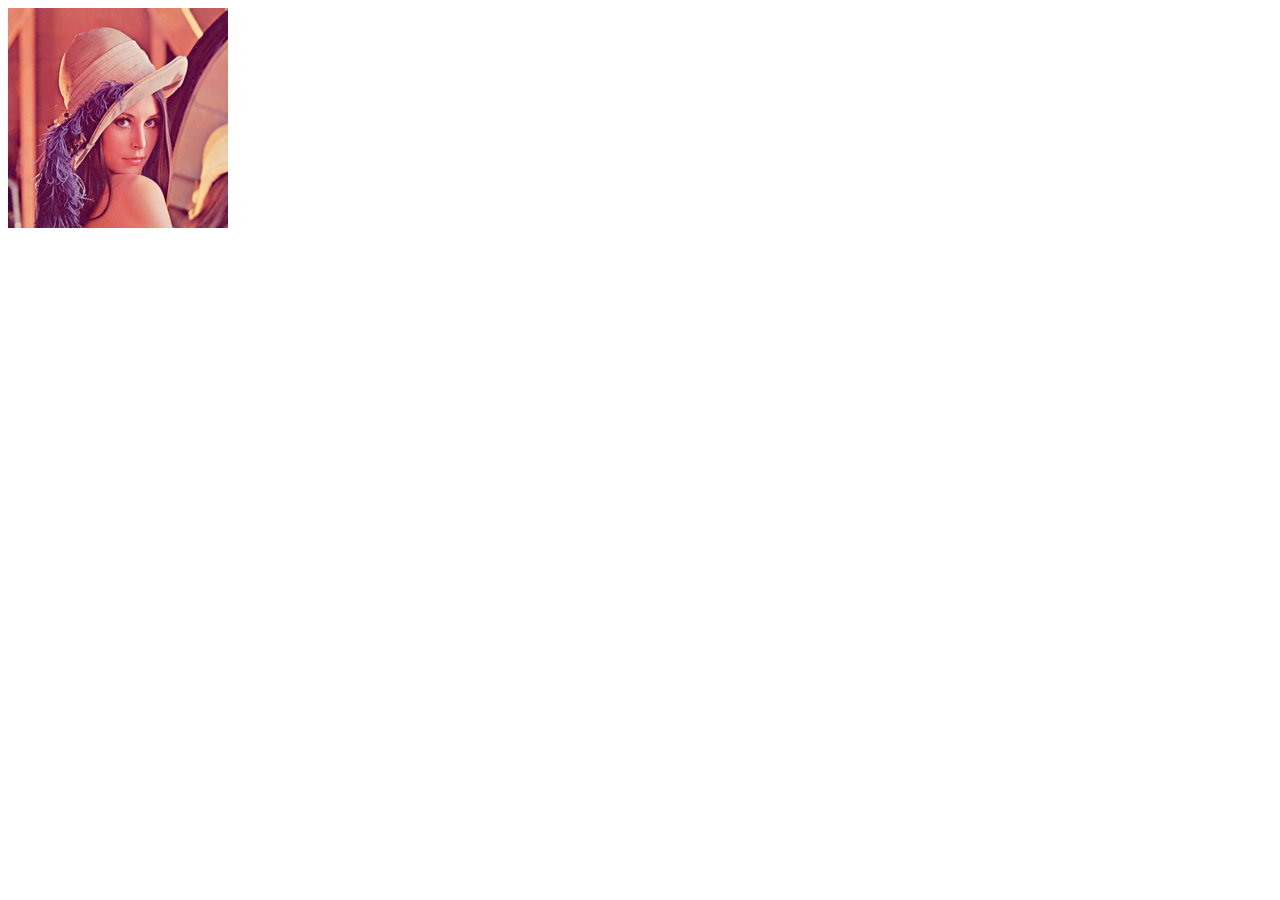
<file: API/index.html>
<!DOCTYPE html>
<html lang="en">
<head>
    <meta charset="UTF-8">
    <meta http-equiv="X-UA-Compatible" content="IE=edge">
    <meta name="viewport" content="width=device-width, initial-scale=1.0">
    <title>Programación 12 Julio 2022.</title>
    <script src="node_modules/lena.js/dist/browser.js"></script>
</head>
<body>
    <img src="lena.png" id="imagen-original">
    <canvas id="imagen-filtrada"></canvas>
    <script type="text/javascript">
        var imagenOriginal = document.getElementById("imagen-original");
        var imagenFiltradaCanvas = document.getElementById("imagen-filtrada");
        var filter = LenaJS["gaussian"];
        LenaJS.filterImage(imagenFiltradaCanvas, filter, imagenOriginal);
        var filter2 = LenaJS["mirror"];
        LenaJS.redrawCanvas(imagenFiltradaCanvas, filter2);
        var filter3 = LenaJS["grayscale"];
        LenaJS.redrawCanvas(imagenFiltradaCanvas, filter3);
    </script>
</body>
</html>
</file>
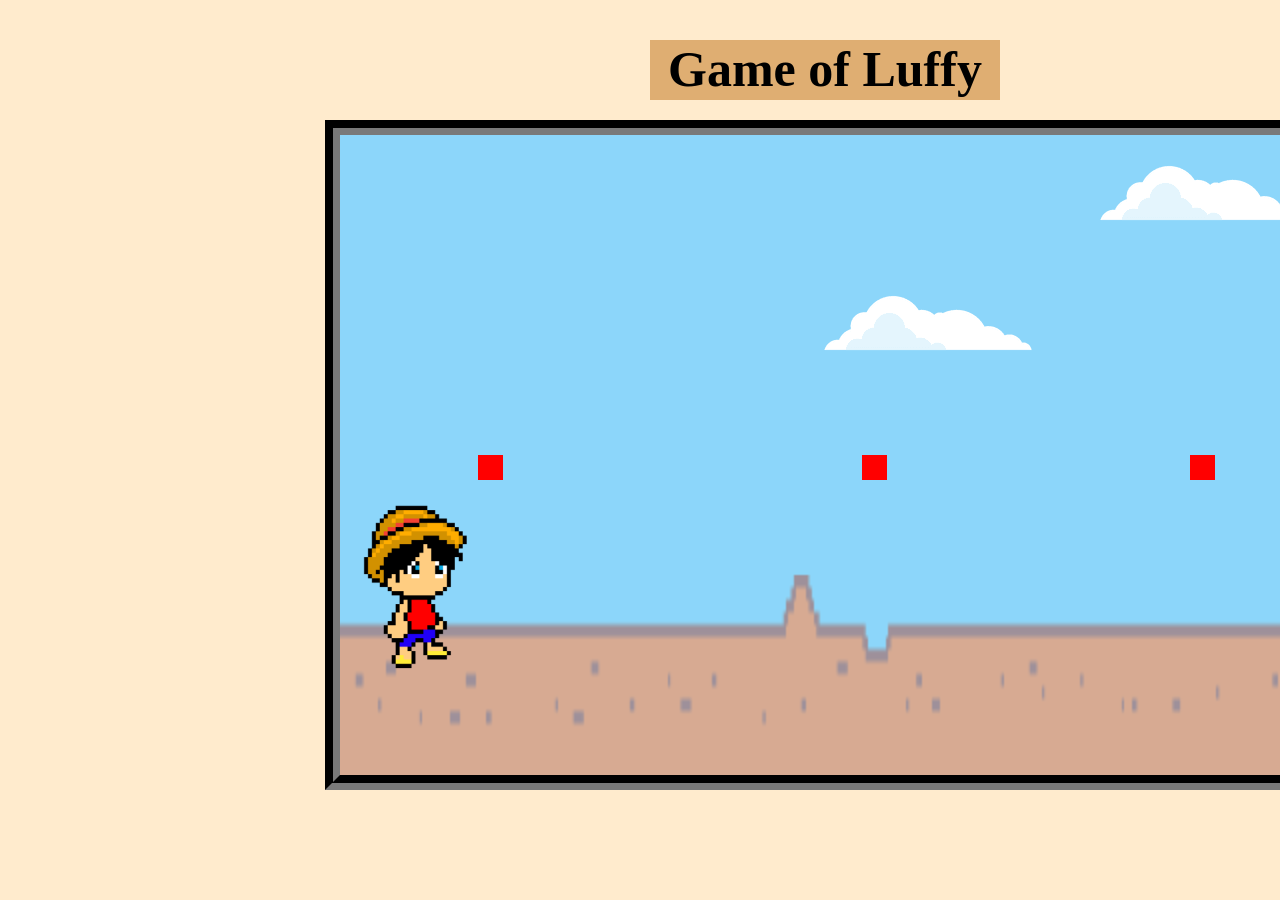
<file: juegoluffy/index.html>
<!DOCTYPE html>
<html lang="en">

<head>
    <meta charset="UTF-8">
    <meta http-equiv="X-UA-Compatible" content="IE=edge">
    <meta name="viewport" content="width=device-width, initial-scale=1.0">
    <title>Juego Canva</title>
    <link rel="stylesheet" href="estilos.css">
</head>

<body onload="iniciar();">
    <header>
        <h1>Game of Luffy</h1>
    </header>
    <canvas id="espacio_juego" width="1020" height="640" style=" background-image: url('fondo.png');"></canvas>
    <img src="fondo.png" id="fondo" style="display: none;">
    <img src="suelo.png" id="suelo" style="display: none;">
    <img src="nube.png" id="nube" style="display: none;">
    <img src="luffyp.png" id="luffy" style="display: none;">
    <img src="luffyp copia.png" id="luffyDos" style="display: none;">
    <script type="text/javascript">
        function iniciar() {
            var canvas = document.getElementById("espacio_juego");
            var context = canvas.getContext("2d");
            nube();
            animarNube();
        };

        var posicionX = 0;
        var intervalo;
        var posicionXnube = 1276;
        var posicionXnubeDos = 1000;
        var posicionXnubeTres = 1600;
        var tecla = "D";
        var img2 = document.getElementById("luffy");
        var luffyDos = document.getElementById("luffyDos");
        var posicionXobj = Math.floor((Math.random() * (325 - 0 + 1)) + 0);
        var posicionXobjDos = Math.floor((Math.random() * (665 - 340 + 1)) + 340);
        var posicionXobjTres = Math.floor((Math.random() * (1005 - 680 + 1)) + 680);
        var posicionYobj = 0;

        window.onkeydown = function obtenerTecla(valor) {
            tecla = valor.key
            if (posicionX >= 0 && posicionX < 870 && (tecla == 'd' || tecla == 'D' || tecla == 'ArrowRight')) {
                posicionX += 60;

            }
            else if (posicionX > 0 && (tecla == 'a' || tecla == 'A' || tecla == 'ArrowLeft')) {
                posicionX -= 60;

            }
        };

        function nube() {

            var canvas3 = document.getElementById("espacio_juego");
            var context3 = canvas3.getContext("2d");


            var img3 = document.getElementById("nube");
            
            if (((posicionXobj >= posicionX && posicionXobj + 15 <= posicionX + 150) && (posicionYobj >= 350 && posicionYobj + 15 <= 550)) || ((posicionXobjDos >= posicionX && posicionXobjDos + 15 <= posicionX + 150) && (posicionYobj >= 350 && posicionYobj + 15 <= 550)) || ((posicionXobjTres >= posicionX && posicionXobjTres + 15 <= posicionX + 150) && (posicionYobj >= 350 && posicionYobj + 15 <= 550))) {
                context3.clearRect(0, 0, 1020, 640);
                alert("Has perdido");
            } else {
            context3.clearRect(0, 0, 1020, 640);
            if (posicionX >= 0 && posicionX < 870 && (tecla == 'd' || tecla == 'D' || tecla == 'ArrowRight')) {

                context3.drawImage(img2, posicionX, 350, 150, 200);
            }
            else if (posicionX > 0 && (tecla == 'a' || tecla == 'A' || tecla == 'ArrowLeft')) {

                context3.drawImage(luffyDos, posicionX, 350, 150, 200);
            }


            posicionXnube -= 60;
            context3.drawImage(img3, posicionXnube, -70, 256, 256);

            posicionXnubeDos -= 60;
            context3.drawImage(img3, posicionXnubeDos, 60, 256, 256);

            posicionXnubeTres -= 60;
            context3.drawImage(img3, posicionXnubeTres, 90, 256, 256);


            if (posicionXnube <= -256) {
                posicionXnube = 1276;
            }

            if (posicionXnubeDos <= -256) {
                posicionXnubeDos = 1276;
            }

            if (posicionXnubeTres <= -256) {
                posicionXnubeTres = 1276;
            }


            context3.fillStyle = "red";
            context3.fillRect(posicionXobj, posicionYobj, 25, 25);
            context3.fillRect(posicionXobjDos, posicionYobj, 25, 25);
            context3.fillRect(posicionXobjTres, posicionYobj, 25, 25);
            posicionYobj += 40;

            if (posicionYobj >= 600) {
                posicionYobj = -30;
                posicionXobj = Math.floor((Math.random() * (315 - 0 + 1)) + 0);
                posicionXobjDos = Math.floor((Math.random() * (655 - 340 + 1)) + 340);
                posicionXobjTres = Math.floor((Math.random() * (995 - 680 + 1)) + 680);
            }
        }
        };

        function animarNube() {
            setInterval("nube()", 125);
        };

    </script>
</body>

</html>
</file>
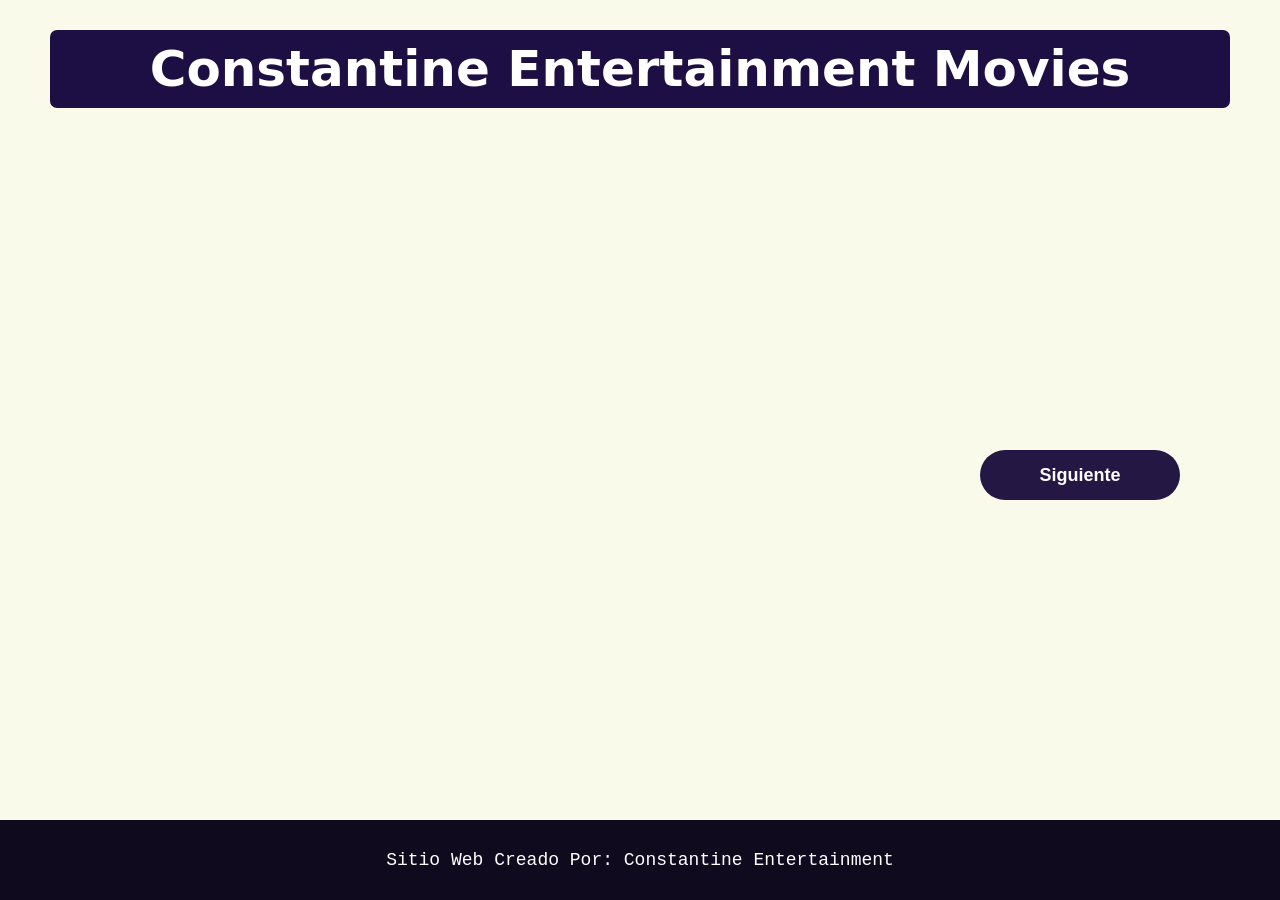
<file: API/practicaprogra.html>
<!DOCTYPE html>
<html lang="en">

<head>
    <meta charset="UTF-8">
    <meta http-equiv="X-UA-Compatible" content="IE=edge">
    <meta name="viewport" content="width=device-width, initial-scale=1.0">
    <link rel="stylesheet" href="styles.css">
    <title>APIS de Peliculas</title>
</head>

<body>
    <header>
        <h1>Constantine Entertainment Movies</h1>
    </header>
    <div class="content" id="content"></div>
    <div class="botones">
        <button id="anterior">Anterior</button>
        <button id="siguiente">Siguiente</button>
    </div>
    <footer>
        <div class="text-foot">
            <p>Sitio Web Creado Por: Constantine Entertainment</p>
        </div>
    </footer>
    <script>
        let pagina = 1;
        const btnAnterior = document.getElementById("anterior");
        const btnSiguiente = document.getElementById("siguiente");

        btnSiguiente.addEventListener('click', () => {
            if (pagina < 1000) {
                pagina += 1;
                cargarPeliculas();
            }
        });

        btnAnterior.addEventListener('click', () => {
            if (pagina > 1) {
                pagina -= 1;
                cargarPeliculas();
            }
        });

        const cargarPeliculas = async () => {
            try {
                const respuesta = await fetch(`https://api.themoviedb.org/3/movie/popular?api_key=192e0b9821564f26f52949758ea3c473&language=es-MX&page=${pagina}`);

                console.log(respuesta);

                if (respuesta.status === 200) {
                    const datos = await respuesta.json();

                    let peliculas = '';
                    datos.results.forEach(pelicula => {
                        peliculas += `
					<div class="pelicula">
						<img class="poster" src="https://image.tmdb.org/t/p/w500/${pelicula.poster_path}">
						<h3 class="titulo">${pelicula.title}</h3>
					</div>
				`;
                    });

                    document.getElementById('content').innerHTML = peliculas;

                } else if (respuesta.status === 404) {
                    console.log('La pelicula que buscas no existe');
                } else {
                    console.log('Hubo un error y no sabemos que paso');
                }

            } catch (error) {
                console.log(error);
            }

        }

        cargarPeliculas();

    </script>
</body>

</html>
</file>
<file: juegoluffy/estilos.css>
*{
    margin: 0;
    padding: 0;
}

canvas{
    align-content: center;
    border: 15px groove rgb(37, 37, 37);
    position:relative ;
    top: 60px;
    left: 325px;
}

header{
    height: 60px;
    width: 350px;
    background-color: rgb(223, 174, 114);
    text-align: center;
    position: relative;
    top: 40px;
    left: 650px;

    
}

h1{
    position: relative;
    top: 0;
    font-size: 50px;
}

body{
    background-color: blanchedalmond;
}
</file>
<file: API/styles.css>
* {
	margin: 0;
	padding: 0;
	box-sizing: border-box;
}

body {
	font-family: 'Montserrat', sans-serif;
	background: rgb(250, 250, 235);
	color: #1d1d1d;
}

header{
    background: #1d0e43;
    text-align: center;
    margin: 30px 50px;
    padding: 10px;
    font-size: 25px;
    font-family:system-ui, -apple-system, BlinkMacSystemFont, 'Segoe UI', Roboto, Oxygen, Ubuntu, Cantarell, 'Open Sans', 'Helvetica Neue', sans-serif;
    font-style:normal;
    border-radius: 7px;
    color: rgb(255, 255, 255);
    position: relative;
}

.content {
	width: 90%;
	max-width: 1000px;
	margin: 40px auto 100px auto;
	display: grid;
	grid-template-columns: repeat(4, 1fr);
	gap: 40px;
}

.content .pelicula {
	text-align: center;
}

.content .pelicula .titulo {
	font-size: 16px;
	font-weight: 600;
}

.content .pelicula .poster {
	width: 100%;
	margin-bottom: 10px;
	border-radius: 10px;
}

.botones {
	position: fixed;
	bottom: 0;
	background: #100a1f;
	width: 100%;
	display: flex;
	justify-content: center;
	gap: 20px;
	padding: 30px;
}

.text-foot {
	position: fixed;
	bottom: 0;
	background: #100a1f;
	width: 100%;
	display: flex;
	justify-content: center;
	gap: 20px;
	padding: 30px;
    color: white;
    font-family:'Courier New', Courier, monospace;
    font-size: 18px;
}

#anterior{
    position: absolute;
    bottom: 400px;
    right: 1600px;
    text-align: center;
    border: none;
	height: 50px;
	width: 200px;
	background: #241744;
	color: white;
	border-radius: 50px;
	font-family: 'Montserrat', sans-serif;
	font-weight: 600;
    font-size: 18px;
    transition: .3s ease all;
}

#siguiente{
    position: absolute;
    bottom: 400px;
    right: 100px;
    text-align: center;
    border: none;
	height: 50px;
	width: 200px;
	background: #241744;
	color: white;
	border-radius: 50px;
	font-family: 'Montserrat', sans-serif;
	font-weight: 600;
    font-size: 18px;
    transition: .3s ease all;
}

#anterior:hover{
    cursor: pointer;
	background: #137c32;
}

#siguiente:hover{
    cursor: pointer;
	background: #137c32;
}
</file>
